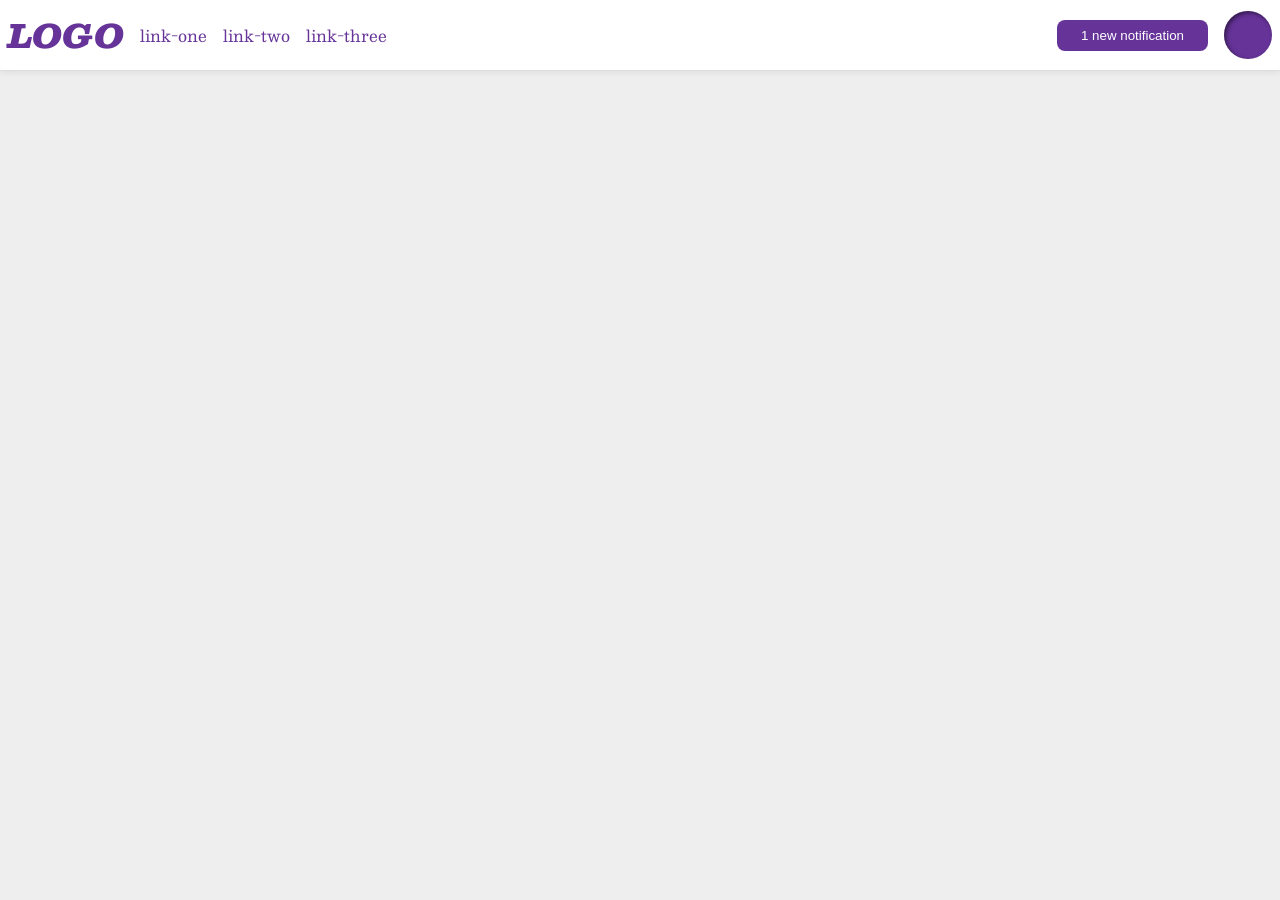
<file: flex/03-flex-header-2/index.html>
<!DOCTYPE html>
<html lang="en">

<head>
  <meta charset="UTF-8">
  <meta http-equiv="X-UA-Compatible" content="IE=edge">
  <meta name="viewport" content="width=device-width, initial-scale=1.0">
  <title>Flex Header 2</title>
  <link rel="stylesheet" href="style.css">
</head>

<body>
  <div class="header">
    <div class="left">
      <div class="logo">
        LOGO
      </div>
      <ul class="links">
        <li><a href="https://google.com">link-one</a></li>
        <li><a href="https://google.com">link-two</a></li>
        <li><a href="https://google.com">link-three</a></li>
      </ul>
    </div>
    <div class="right">
      <button class="notifications">
        1 new notification
      </button>
      <div class="profile-image"></div>
    </div>
  </div>
</body>

</html>
</file>
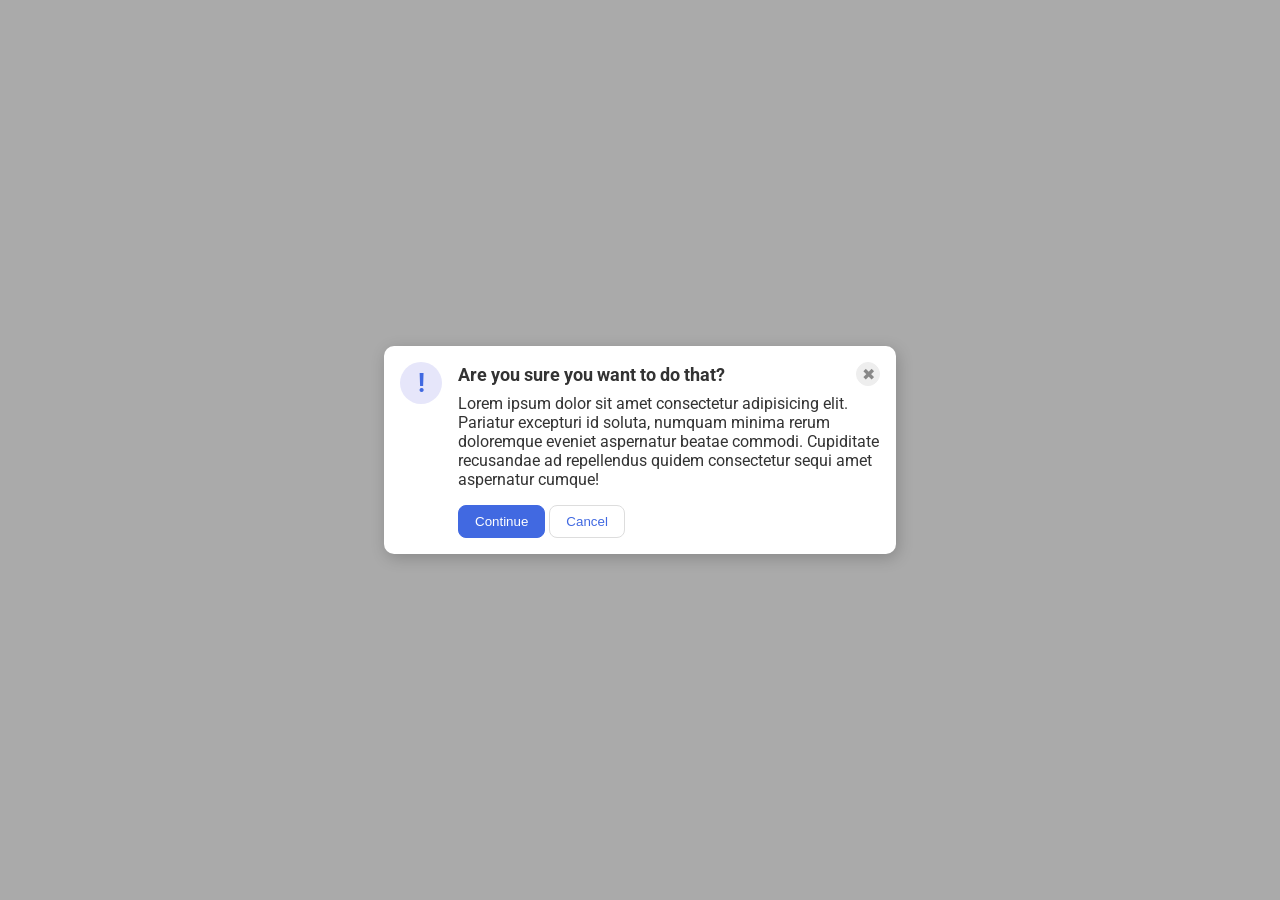
<file: flex/05-flex-modal/index.html>
<!DOCTYPE html>
<html lang="en">

<head>
  <meta charset="UTF-8">
  <meta http-equiv="X-UA-Compatible" content="IE=edge">
  <meta name="viewport" content="width=device-width, initial-scale=1.0">
  <link rel="stylesheet" href="style.css">
  <title>Modal</title>
</head>

<body>
  <div class="modal">

    <div class="icon">!</div>

    <div class="right">
      <div class="header">Are you sure you want to do that?
        <button class="close-button">✖</button>
      </div>
      <div class="text">Lorem ipsum dolor sit amet consectetur adipisicing elit. Pariatur excepturi id soluta, numquam
        minima rerum doloremque eveniet aspernatur beatae commodi. Cupiditate recusandae ad repellendus quidem
        consectetur sequi amet aspernatur cumque!</div>
      <button class="continue">Continue</button>
      <button class="cancel">Cancel</button>
    </div>

  </div>
</body>

</html>
</file>
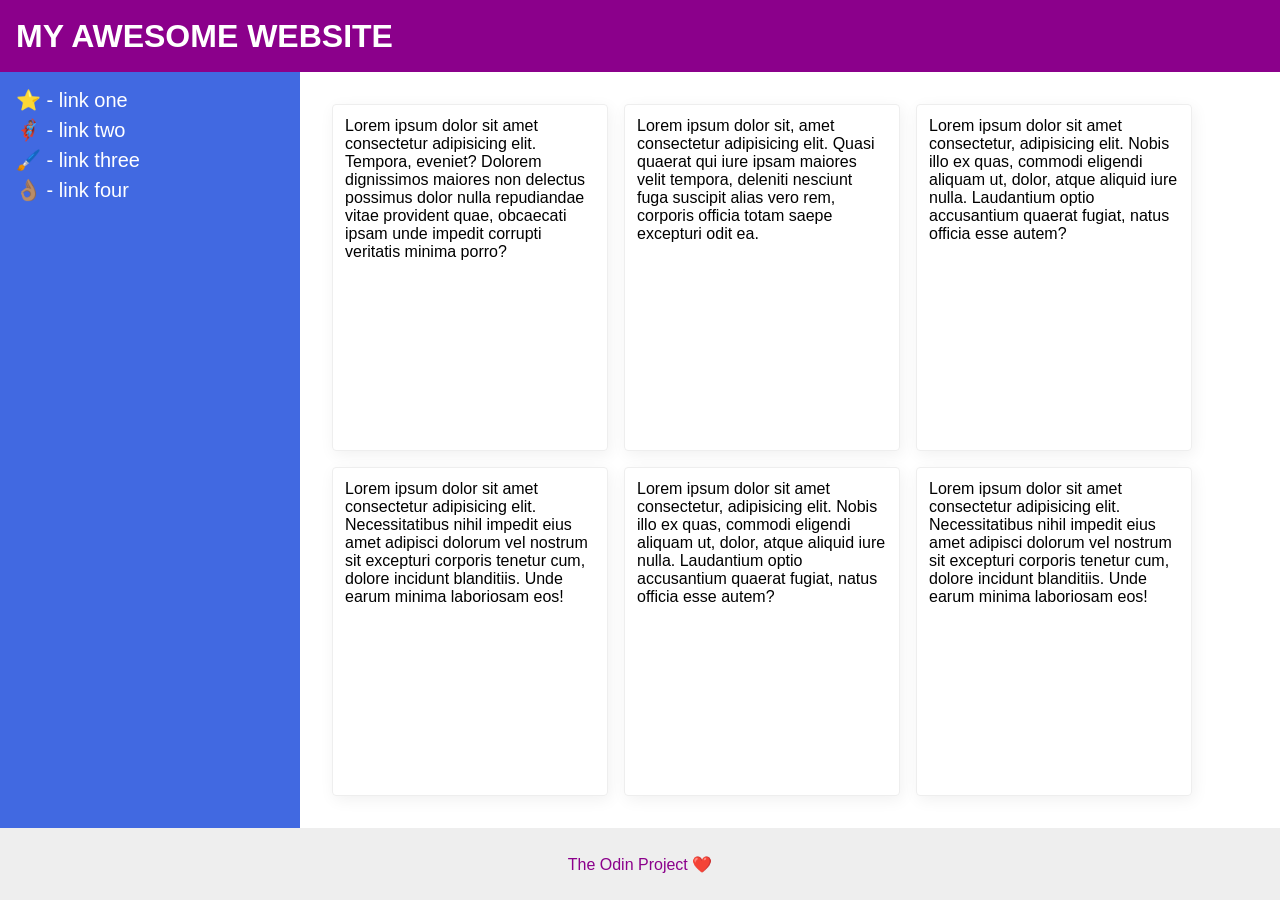
<file: flex/07-flex-layout-2/index.html>
<!DOCTYPE html>
<html lang="en">

<head>
  <meta charset="UTF-8">
  <meta http-equiv="X-UA-Compatible" content="IE=edge">
  <meta name="viewport" content="width=device-width, initial-scale=1.0">
  <title>The Holy Grail</title>
  <link rel="stylesheet" href="style.css">
</head>

<body>
  <div class="header">
    MY AWESOME WEBSITE
  </div>

  <div class="main">
    <div class="sidebar">
      <ul>
        <li><a href="#">⭐ - link one</a></li>
        <li><a href="#">🦸🏽‍♂️ - link two</a></li>
        <li><a href="#">🖌️ - link three</a></li>
        <li><a href="#">👌🏽 - link four</a></li>
      </ul>
    </div>

    <div class="content">
      <div class="card">Lorem ipsum dolor sit amet consectetur adipisicing elit. Tempora, eveniet? Dolorem dignissimos
        maiores non delectus possimus dolor nulla repudiandae vitae provident quae, obcaecati ipsam unde impedit
        corrupti
        veritatis minima porro?</div>
      <div class="card">Lorem ipsum dolor sit, amet consectetur adipisicing elit. Quasi quaerat qui iure ipsam maiores
        velit tempora, deleniti nesciunt fuga suscipit alias vero rem, corporis officia totam saepe excepturi odit ea.
      </div>
      <div class="card">Lorem ipsum dolor sit amet consectetur, adipisicing elit. Nobis illo ex quas, commodi eligendi
        aliquam ut, dolor, atque aliquid iure nulla. Laudantium optio accusantium quaerat fugiat, natus officia esse
        autem?</div>
      <div class="card">Lorem ipsum dolor sit amet consectetur adipisicing elit. Necessitatibus nihil impedit eius amet
        adipisci dolorum vel nostrum sit excepturi corporis tenetur cum, dolore incidunt blanditiis. Unde earum minima
        laboriosam eos!</div>
      <div class="card">Lorem ipsum dolor sit amet consectetur, adipisicing elit. Nobis illo ex quas, commodi eligendi
        aliquam ut, dolor, atque aliquid iure nulla. Laudantium optio accusantium quaerat fugiat, natus officia esse
        autem?</div>
      <div class="card">Lorem ipsum dolor sit amet consectetur adipisicing elit. Necessitatibus nihil impedit eius amet
        adipisci dolorum vel nostrum sit excepturi corporis tenetur cum, dolore incidunt blanditiis. Unde earum minima
        laboriosam eos!</div>
    </div>
  </div>

  <div class="footer">
    The Odin Project ❤️
  </div>
</body>

</html>
</file>
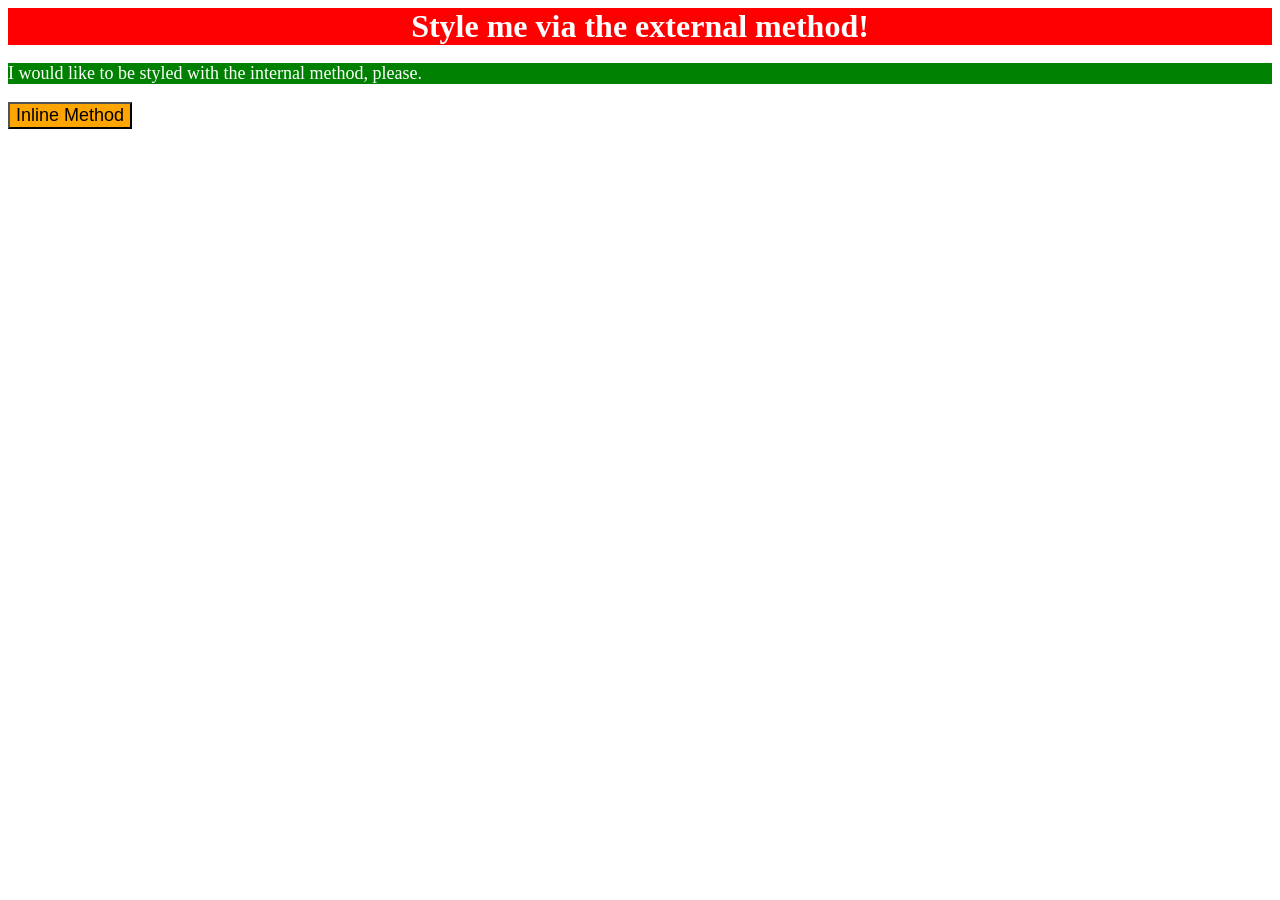
<file: foundations/01-css-methods/index.html>
<!DOCTYPE html>
<html lang="en">
  <head>
    <meta charset="UTF-8">
    <meta http-equiv="X-UA-Compatible" content="IE=edge">
    <meta name="viewport" content="width=device-width, initial-scale=1.0">
    <link rel="stylesheet" href="./styles.css">
    <style>
      p {
        background-color: green;
        color: white;
        font-size: 18px;
      }
    </style>
    <title>Methods for Adding CSS</title>
  </head>
  <body>
    <div>Style me via the external method!</div>
    <p>I would like to be styled with the internal method, please.</p>
    <button style="background-color: orange; font-size: 18px;">Inline Method</button>
  </body>
</html>
</file>
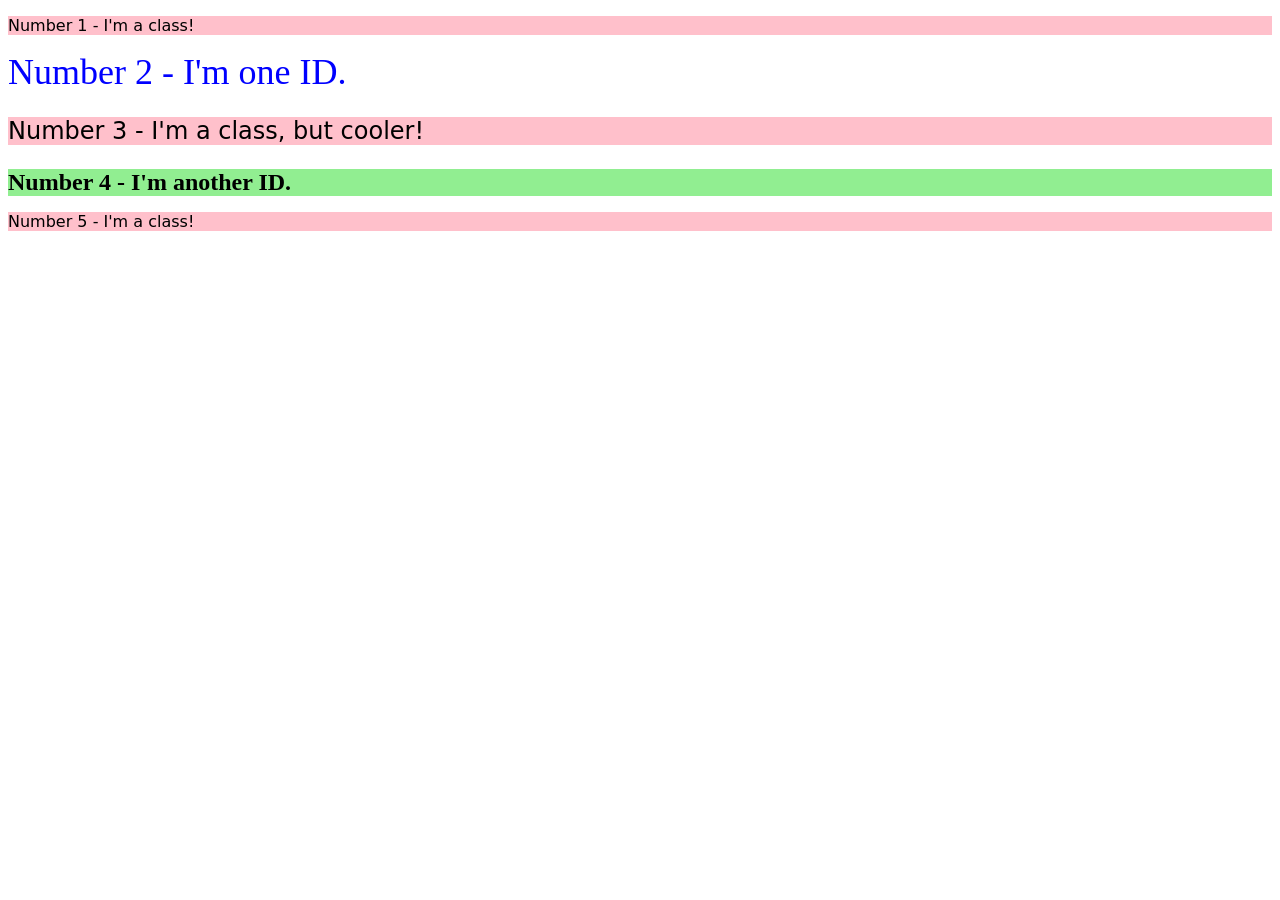
<file: foundations/02-class-id-selectors/index.html>
<!DOCTYPE html>
<html lang="en">
  <head>
    <meta charset="UTF-8">
    <meta http-equiv="X-UA-Compatible" content="IE=edge">
    <meta name="viewport" content="width=device-width, initial-scale=1.0">
    <title>Class and ID Selectors</title>
    <link rel="stylesheet" href="style.css">
  </head>
  <body>
    <p class="odd">Number 1 - I'm a class!</p>
    <div id="two">Number 2 - I'm one ID.</div>
    <p class="odd adjust-font-size">Number 3 - I'm a class, but cooler!</p>
    <div id="four" class="adjust-font-size">Number 4 - I'm another ID.</div>
    <p class="odd">Number 5 - I'm a class!</p>
  </body>
</html>
</file>
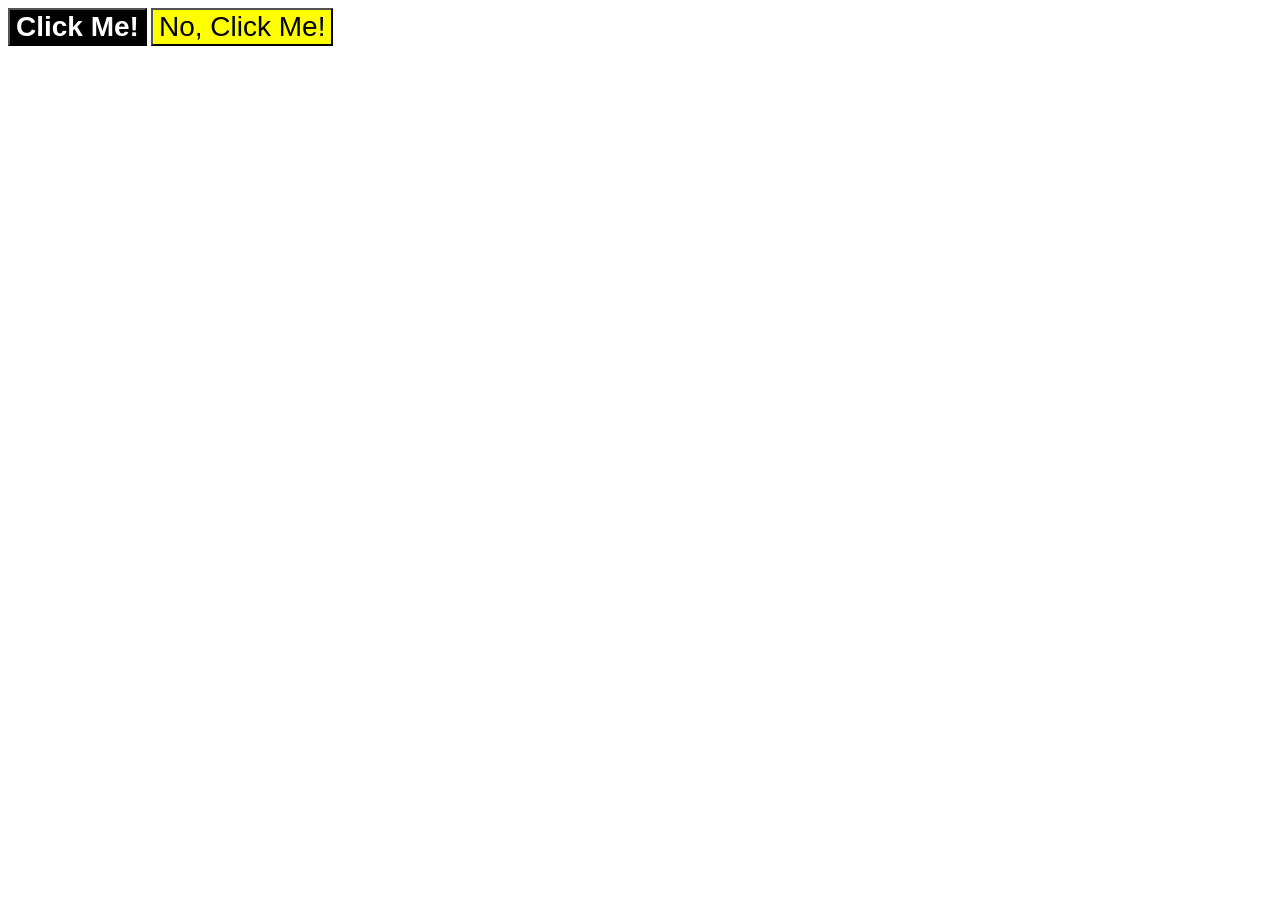
<file: foundations/03-grouping-selectors/index.html>
<!DOCTYPE html>
<html lang="en">
  <head>
    <meta charset="UTF-8">
    <meta http-equiv="X-UA-Compatible" content="IE=edge">
    <meta name="viewport" content="width=device-width, initial-scale=1.0">
    <title>Grouping Selectors</title>
    <link rel="stylesheet" href="style.css">
  </head>
  <body>
    <button class="btn1">Click Me!</button>
    <button class="btn2">No, Click Me!</button>
  </body>
</html>
</file>
<file: flex/03-flex-header-2/style.css>
/* this is some magical font-importing.  
you'll learn about it later. */
@import url('https://fonts.googleapis.com/css2?family=Besley:ital,wght@0,400;1,900&display=swap');

body {
  margin: 0;
  background: #eee;
  font-family: Besley, serif;
}

.header {
  background: white;
  border-bottom: 1px solid #ddd;
  box-shadow: 0 0 8px rgba(0,0,0,.1);
  display: flex;
  justify-content: space-between;
  padding: 8px;
}

.left, .right {
  display: flex;
  align-items: center;
  gap: 16px;
}

.profile-image {
  background: rebeccapurple;
  box-shadow: inset 2px 2px 4px rgba(0,0,0,.5);
  border-radius: 50%;
  width: 48px;
  height: 48px;
}

.logo {
  color: rebeccapurple;
  font-size: 32px;
  font-weight: 900;
  font-style: italic;
}

button {
  border: none;
  border-radius: 8px;
  background: rebeccapurple;
  color: white;
  padding: 8px 24px;
}

a {
  /* this removes the line under our links */
  text-decoration: none;
  color: rebeccapurple;
}

ul {
  list-style-type: none;
  display: flex;
  margin: 0px;
  padding: 0px;
  gap: 16px;
}
</file>
<file: flex/05-flex-modal/style.css>
@import url('https://fonts.googleapis.com/css2?family=Roboto:wght@400;700&display=swap');

html, body {
  height: 100%;
}

body {
  font-family: Roboto, sans-serif;
  margin: 0;
  background: #aaa;
  color: #333;
  /* I'll give you this one for free lol */
  display: flex;
  align-items: center;
  justify-content: center;
}

.modal {
  background: white;
  width: 480px;
  border-radius: 10px;
  box-shadow: 2px 4px 16px rgba(0,0,0,.2);
  display: flex;
  padding: 16px;
  gap: 16px;
}

.icon, .close-button {
  flex-shrink: 0;
}

.header {
  display: flex;
  justify-content: space-between;
  align-items: center;
  margin-bottom: 8px;
  font-size: 18px;
  font-weight: bold;
}

.text {
  margin-bottom: 16px;
}

.icon {
  color: royalblue;
  font-size: 26px;
  font-weight: 700;
  background: lavender;
  width: 42px;
  height: 42px;
  border-radius: 50%;
  display: flex;
  align-items: center;
  justify-content: center;
}

.close-button {
  background: #eee;
  border-radius: 50%;
  color: #888;
  font-weight: 400;
  font-size: 16px;
  height: 24px;
  width: 24px;
  display: flex;
  align-items: center;
  justify-content: center;
  border: 1px solid #eee;
  padding: 0;
}

button {
  cursor: pointer;
  padding: 8px 16px;
  border-radius: 8px;
}

button.continue {
  background: royalblue;
  border: 1px solid royalblue;
  color: white;
}

button.cancel {
  background: white;
  border: 1px solid #ddd;
  color: royalblue;
}
</file>
<file: flex/07-flex-layout-2/style.css>
body {
  font-family: -apple-system, BlinkMacSystemFont, 'Segoe UI', Roboto, Oxygen, Ubuntu, Cantarell, 'Open Sans', 'Helvetica Neue', sans-serif;
  margin: 0;
  min-height: 100vh;
}

.header {
  height: 72px;
  background: darkmagenta;
  color: white;
}

.footer {
  height: 72px;
  background: #eee;
  color: darkmagenta;
}

.sidebar {
  width: 300px;
  background: royalblue;
  box-sizing: border-box;
}

.card {
  border: 1px solid #eee;
  box-shadow: 2px 4px 16px rgba(0,0,0,.06);
  border-radius: 4px;
}

ul {
  list-style: none;
  padding: 0px;
  margin: 0px;
}

a {
  text-decoration: none;
  color: white;
}

body {
  display: flex;
  flex-direction: column;
}

.header {
  font-size: 32px;
  font-weight: 900;
  display: flex;
  align-items: center;
  padding: 0px 16px;
}

.footer {
  display: flex;
  justify-content: center;
  align-items: center;
}
.main {
  flex: 1;
  display: flex;
}

.sidebar {
  flex-shrink: 0;
  padding: 16px;
}

.sidebar li {
  margin-bottom: 6px;
  font-size: 20px;
}

.content {
  flex: 1;
  padding: 32px;
  display: flex;
  flex-wrap: wrap;
  gap: 16px;
}

.card {
  width: 250px;
  padding: 12px;
}
</file>
<file: foundations/01-css-methods/styles.css>
div {
  background-color: red;
  color: white;
  font-size: 32px;
  text-align: center;
  font-weight: bold;
}
</file>
<file: foundations/02-class-id-selectors/style.css>
.odd {
  background-color: rgb(255, 192, 203);
  font-family: Verdana, "DejaVu Sans", sans-serif;
}

#two {
  color: #0000ff;
  font-size: 36px;
}

.adjust-font-size {
  font-size: 24px;
}

#four {
  background-color: hsl(120, 73%, 75%);
  font-weight: bold;
}
</file>
<file: foundations/03-grouping-selectors/style.css>
.btn1, .btn2 {
    font-size: 28px;
    font-family: Helvetica, "Times New Roman", sans-serif;
}

.btn1 {
    background-color: black;
    color: white;
    font-weight: bold;
}

.btn2 {
    background-color: yellow;
}
</file>
